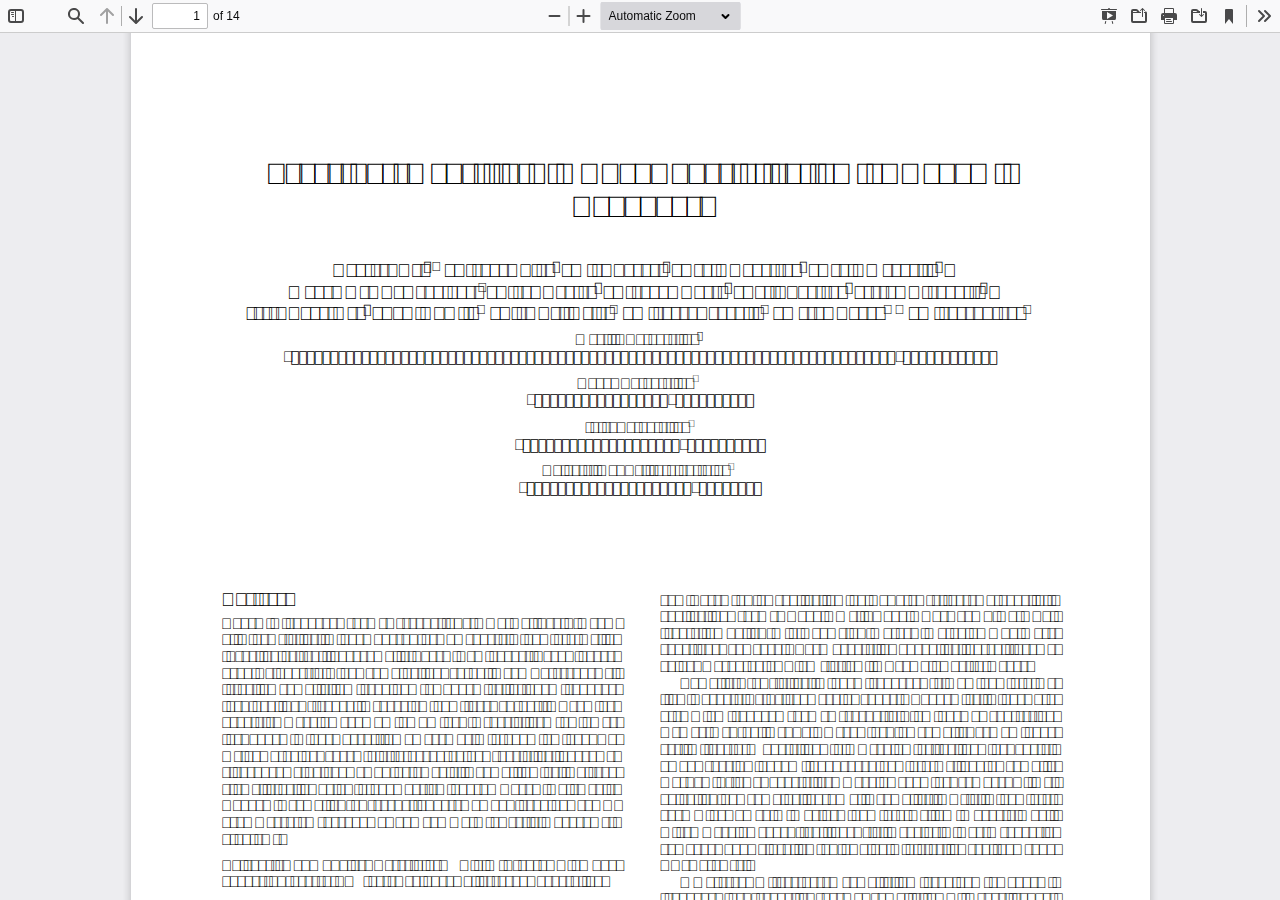
<file: assets/web/viewer.html>
<!DOCTYPE html>
<!--
Copyright 2012 Mozilla Foundation

Licensed under the Apache License, Version 2.0 (the "License");
you may not use this file except in compliance with the License.
You may obtain a copy of the License at

    http://www.apache.org/licenses/LICENSE-2.0

Unless required by applicable law or agreed to in writing, software
distributed under the License is distributed on an "AS IS" BASIS,
WITHOUT WARRANTIES OR CONDITIONS OF ANY KIND, either express or implied.
See the License for the specific language governing permissions and
limitations under the License.

Adobe CMap resources are covered by their own copyright but the same license:

    Copyright 1990-2015 Adobe Systems Incorporated.

See https://github.com/adobe-type-tools/cmap-resources
-->
<html dir="ltr" mozdisallowselectionprint>
  <head>
    <meta charset="utf-8">
    <meta name="viewport" content="width=device-width, initial-scale=1, maximum-scale=1">
    <meta name="google" content="notranslate">
    <meta http-equiv="X-UA-Compatible" content="IE=edge">
    <title>PDF.js viewer</title>


    <link rel="stylesheet" href="viewer.css">


<!-- This snippet is used in production (included from viewer.html) -->
<link rel="resource" type="application/l10n" href="locale/locale.properties">
<script src="../build/pdf.js"></script>


  <script src="viewer.js"></script>

  </head>

  <body tabindex="1">
    <div id="outerContainer">

      <div id="sidebarContainer">
        <div id="toolbarSidebar">
          <div id="toolbarSidebarLeft">
            <div class="splitToolbarButton toggled">
              <button id="viewThumbnail" class="toolbarButton toggled" title="Show Thumbnails" tabindex="2" data-l10n-id="thumbs">
                 <span data-l10n-id="thumbs_label">Thumbnails</span>
              </button>
              <button id="viewOutline" class="toolbarButton" title="Show Document Outline (double-click to expand/collapse all items)" tabindex="3" data-l10n-id="document_outline">
                 <span data-l10n-id="document_outline_label">Document Outline</span>
              </button>
              <button id="viewAttachments" class="toolbarButton" title="Show Attachments" tabindex="4" data-l10n-id="attachments">
                 <span data-l10n-id="attachments_label">Attachments</span>
              </button>
              <button id="viewLayers" class="toolbarButton" title="Show Layers (double-click to reset all layers to the default state)" tabindex="5" data-l10n-id="layers">
                 <span data-l10n-id="layers_label">Layers</span>
              </button>
            </div>
          </div>

          <div id="toolbarSidebarRight">
            <div id="outlineOptionsContainer" class="hidden">
              <div class="verticalToolbarSeparator"></div>

              <button id="currentOutlineItem" class="toolbarButton" disabled="disabled" title="Find Current Outline Item" tabindex="6" data-l10n-id="current_outline_item">
                <span data-l10n-id="current_outline_item_label">Current Outline Item</span>
              </button>
            </div>
          </div>
        </div>
        <div id="sidebarContent">
          <div id="thumbnailView">
          </div>
          <div id="outlineView" class="hidden">
          </div>
          <div id="attachmentsView" class="hidden">
          </div>
          <div id="layersView" class="hidden">
          </div>
        </div>
        <div id="sidebarResizer"></div>
      </div>  <!-- sidebarContainer -->

      <div id="mainContainer">
        <div class="findbar hidden doorHanger" id="findbar">
          <div id="findbarInputContainer">
            <input id="findInput" class="toolbarField" title="Find" placeholder="Find in document…" tabindex="91" data-l10n-id="find_input">
            <div class="splitToolbarButton">
              <button id="findPrevious" class="toolbarButton findPrevious" title="Find the previous occurrence of the phrase" tabindex="92" data-l10n-id="find_previous">
                <span data-l10n-id="find_previous_label">Previous</span>
              </button>
              <div class="splitToolbarButtonSeparator"></div>
              <button id="findNext" class="toolbarButton findNext" title="Find the next occurrence of the phrase" tabindex="93" data-l10n-id="find_next">
                <span data-l10n-id="find_next_label">Next</span>
              </button>
            </div>
          </div>

          <div id="findbarOptionsOneContainer">
            <input type="checkbox" id="findHighlightAll" class="toolbarField" tabindex="94">
            <label for="findHighlightAll" class="toolbarLabel" data-l10n-id="find_highlight">Highlight all</label>
            <input type="checkbox" id="findMatchCase" class="toolbarField" tabindex="95">
            <label for="findMatchCase" class="toolbarLabel" data-l10n-id="find_match_case_label">Match case</label>
          </div>
          <div id="findbarOptionsTwoContainer">
            <input type="checkbox" id="findEntireWord" class="toolbarField" tabindex="96">
            <label for="findEntireWord" class="toolbarLabel" data-l10n-id="find_entire_word_label">Whole words</label>
            <span id="findResultsCount" class="toolbarLabel hidden"></span>
          </div>

          <div id="findbarMessageContainer">
            <span id="findMsg" class="toolbarLabel"></span>
          </div>
        </div>  <!-- findbar -->

        <div id="secondaryToolbar" class="secondaryToolbar hidden doorHangerRight">
          <div id="secondaryToolbarButtonContainer">
            <button id="secondaryPresentationMode" class="secondaryToolbarButton presentationMode visibleLargeView" title="Switch to Presentation Mode" tabindex="51" data-l10n-id="presentation_mode">
              <span data-l10n-id="presentation_mode_label">Presentation Mode</span>
            </button>

            <button id="secondaryOpenFile" class="secondaryToolbarButton openFile visibleLargeView" title="Open File" tabindex="52" data-l10n-id="open_file">
              <span data-l10n-id="open_file_label">Open</span>
            </button>

            <button id="secondaryPrint" class="secondaryToolbarButton print visibleMediumView" title="Print" tabindex="53" data-l10n-id="print">
              <span data-l10n-id="print_label">Print</span>
            </button>

            <button id="secondaryDownload" class="secondaryToolbarButton download visibleMediumView" title="Download" tabindex="54" data-l10n-id="download">
              <span data-l10n-id="download_label">Download</span>
            </button>

            <a href="#" id="secondaryViewBookmark" class="secondaryToolbarButton bookmark visibleSmallView" title="Current view (copy or open in new window)" tabindex="55" data-l10n-id="bookmark">
              <span data-l10n-id="bookmark_label">Current View</span>
            </a>

            <div class="horizontalToolbarSeparator visibleLargeView"></div>

            <button id="firstPage" class="secondaryToolbarButton firstPage" title="Go to First Page" tabindex="56" data-l10n-id="first_page">
              <span data-l10n-id="first_page_label">Go to First Page</span>
            </button>
            <button id="lastPage" class="secondaryToolbarButton lastPage" title="Go to Last Page" tabindex="57" data-l10n-id="last_page">
              <span data-l10n-id="last_page_label">Go to Last Page</span>
            </button>

            <div class="horizontalToolbarSeparator"></div>

            <button id="pageRotateCw" class="secondaryToolbarButton rotateCw" title="Rotate Clockwise" tabindex="58" data-l10n-id="page_rotate_cw">
              <span data-l10n-id="page_rotate_cw_label">Rotate Clockwise</span>
            </button>
            <button id="pageRotateCcw" class="secondaryToolbarButton rotateCcw" title="Rotate Counterclockwise" tabindex="59" data-l10n-id="page_rotate_ccw">
              <span data-l10n-id="page_rotate_ccw_label">Rotate Counterclockwise</span>
            </button>

            <div class="horizontalToolbarSeparator"></div>

            <button id="cursorSelectTool" class="secondaryToolbarButton selectTool toggled" title="Enable Text Selection Tool" tabindex="60" data-l10n-id="cursor_text_select_tool">
              <span data-l10n-id="cursor_text_select_tool_label">Text Selection Tool</span>
            </button>
            <button id="cursorHandTool" class="secondaryToolbarButton handTool" title="Enable Hand Tool" tabindex="61" data-l10n-id="cursor_hand_tool">
              <span data-l10n-id="cursor_hand_tool_label">Hand Tool</span>
            </button>

            <div class="horizontalToolbarSeparator"></div>

            <button id="scrollVertical" class="secondaryToolbarButton scrollModeButtons scrollVertical toggled" title="Use Vertical Scrolling" tabindex="62" data-l10n-id="scroll_vertical">
              <span data-l10n-id="scroll_vertical_label">Vertical Scrolling</span>
            </button>
            <button id="scrollHorizontal" class="secondaryToolbarButton scrollModeButtons scrollHorizontal" title="Use Horizontal Scrolling" tabindex="63" data-l10n-id="scroll_horizontal">
              <span data-l10n-id="scroll_horizontal_label">Horizontal Scrolling</span>
            </button>
            <button id="scrollWrapped" class="secondaryToolbarButton scrollModeButtons scrollWrapped" title="Use Wrapped Scrolling" tabindex="64" data-l10n-id="scroll_wrapped">
              <span data-l10n-id="scroll_wrapped_label">Wrapped Scrolling</span>
            </button>

            <div class="horizontalToolbarSeparator scrollModeButtons"></div>

            <button id="spreadNone" class="secondaryToolbarButton spreadModeButtons spreadNone toggled" title="Do not join page spreads" tabindex="65" data-l10n-id="spread_none">
              <span data-l10n-id="spread_none_label">No Spreads</span>
            </button>
            <button id="spreadOdd" class="secondaryToolbarButton spreadModeButtons spreadOdd" title="Join page spreads starting with odd-numbered pages" tabindex="66" data-l10n-id="spread_odd">
              <span data-l10n-id="spread_odd_label">Odd Spreads</span>
            </button>
            <button id="spreadEven" class="secondaryToolbarButton spreadModeButtons spreadEven" title="Join page spreads starting with even-numbered pages" tabindex="67" data-l10n-id="spread_even">
              <span data-l10n-id="spread_even_label">Even Spreads</span>
            </button>

            <div class="horizontalToolbarSeparator spreadModeButtons"></div>

            <button id="documentProperties" class="secondaryToolbarButton documentProperties" title="Document Properties…" tabindex="68" data-l10n-id="document_properties">
              <span data-l10n-id="document_properties_label">Document Properties…</span>
            </button>
          </div>
        </div>  <!-- secondaryToolbar -->

        <div class="toolbar">
          <div id="toolbarContainer">
            <div id="toolbarViewer">
              <div id="toolbarViewerLeft">
                <button id="sidebarToggle" class="toolbarButton" title="Toggle Sidebar" tabindex="11" data-l10n-id="toggle_sidebar" aria-expanded="false" aria-controls="sidebarContainer">
                  <span data-l10n-id="toggle_sidebar_label">Toggle Sidebar</span>
                </button>
                <div class="toolbarButtonSpacer"></div>
                <button id="viewFind" class="toolbarButton" title="Find in Document" tabindex="12" data-l10n-id="findbar" aria-expanded="false" aria-controls="findbar">
                  <span data-l10n-id="findbar_label">Find</span>
                </button>
                <div class="splitToolbarButton hiddenSmallView">
                  <button class="toolbarButton pageUp" title="Previous Page" id="previous" tabindex="13" data-l10n-id="previous">
                    <span data-l10n-id="previous_label">Previous</span>
                  </button>
                  <div class="splitToolbarButtonSeparator"></div>
                  <button class="toolbarButton pageDown" title="Next Page" id="next" tabindex="14" data-l10n-id="next">
                    <span data-l10n-id="next_label">Next</span>
                  </button>
                </div>
                <input type="number" id="pageNumber" class="toolbarField pageNumber" title="Page" value="1" size="4" min="1" tabindex="15" data-l10n-id="page" autocomplete="off">
                <span id="numPages" class="toolbarLabel"></span>
              </div>
              <div id="toolbarViewerRight">
                <button id="presentationMode" class="toolbarButton presentationMode hiddenLargeView" title="Switch to Presentation Mode" tabindex="31" data-l10n-id="presentation_mode">
                  <span data-l10n-id="presentation_mode_label">Presentation Mode</span>
                </button>

                <button id="openFile" class="toolbarButton openFile hiddenLargeView" title="Open File" tabindex="32" data-l10n-id="open_file">
                  <span data-l10n-id="open_file_label">Open</span>
                </button>

                <button id="print" class="toolbarButton print hiddenMediumView" title="Print" tabindex="33" data-l10n-id="print">
                  <span data-l10n-id="print_label">Print</span>
                </button>

                <button id="download" class="toolbarButton download hiddenMediumView" title="Download" tabindex="34" data-l10n-id="download">
                  <span data-l10n-id="download_label">Download</span>
                </button>
                <a href="#" id="viewBookmark" class="toolbarButton bookmark hiddenSmallView" title="Current view (copy or open in new window)" tabindex="35" data-l10n-id="bookmark">
                  <span data-l10n-id="bookmark_label">Current View</span>
                </a>

                <div class="verticalToolbarSeparator hiddenSmallView"></div>

                <button id="secondaryToolbarToggle" class="toolbarButton" title="Tools" tabindex="36" data-l10n-id="tools" aria-expanded="false" aria-controls="secondaryToolbar">
                  <span data-l10n-id="tools_label">Tools</span>
                </button>
              </div>
              <div id="toolbarViewerMiddle">
                <div class="splitToolbarButton">
                  <button id="zoomOut" class="toolbarButton zoomOut" title="Zoom Out" tabindex="21" data-l10n-id="zoom_out">
                    <span data-l10n-id="zoom_out_label">Zoom Out</span>
                  </button>
                  <div class="splitToolbarButtonSeparator"></div>
                  <button id="zoomIn" class="toolbarButton zoomIn" title="Zoom In" tabindex="22" data-l10n-id="zoom_in">
                    <span data-l10n-id="zoom_in_label">Zoom In</span>
                   </button>
                </div>
                <span id="scaleSelectContainer" class="dropdownToolbarButton">
                  <select id="scaleSelect" title="Zoom" tabindex="23" data-l10n-id="zoom">
                    <option id="pageAutoOption" title="" value="auto" selected="selected" data-l10n-id="page_scale_auto">Automatic Zoom</option>
                    <option id="pageActualOption" title="" value="page-actual" data-l10n-id="page_scale_actual">Actual Size</option>
                    <option id="pageFitOption" title="" value="page-fit" data-l10n-id="page_scale_fit">Page Fit</option>
                    <option id="pageWidthOption" title="" value="page-width" data-l10n-id="page_scale_width">Page Width</option>
                    <option id="customScaleOption" title="" value="custom" disabled="disabled" hidden="true"></option>
                    <option title="" value="0.5" data-l10n-id="page_scale_percent" data-l10n-args='{ "scale": 50 }'>50%</option>
                    <option title="" value="0.75" data-l10n-id="page_scale_percent" data-l10n-args='{ "scale": 75 }'>75%</option>
                    <option title="" value="1" data-l10n-id="page_scale_percent" data-l10n-args='{ "scale": 100 }'>100%</option>
                    <option title="" value="1.25" data-l10n-id="page_scale_percent" data-l10n-args='{ "scale": 125 }'>125%</option>
                    <option title="" value="1.5" data-l10n-id="page_scale_percent" data-l10n-args='{ "scale": 150 }'>150%</option>
                    <option title="" value="2" data-l10n-id="page_scale_percent" data-l10n-args='{ "scale": 200 }'>200%</option>
                    <option title="" value="3" data-l10n-id="page_scale_percent" data-l10n-args='{ "scale": 300 }'>300%</option>
                    <option title="" value="4" data-l10n-id="page_scale_percent" data-l10n-args='{ "scale": 400 }'>400%</option>
                  </select>
                </span>
              </div>
            </div>
            <div id="loadingBar">
              <div class="progress">
                <div class="glimmer">
                </div>
              </div>
            </div>
          </div>
        </div>

        <div id="viewerContainer" tabindex="0">
          <div id="viewer" class="pdfViewer"></div>
        </div>

        <div id="errorWrapper" hidden='true'>
          <div id="errorMessageLeft">
            <span id="errorMessage"></span>
            <button id="errorShowMore" data-l10n-id="error_more_info">
              More Information
            </button>
            <button id="errorShowLess" data-l10n-id="error_less_info" hidden='true'>
              Less Information
            </button>
          </div>
          <div id="errorMessageRight">
            <button id="errorClose" data-l10n-id="error_close">
              Close
            </button>
          </div>
          <div class="clearBoth"></div>
          <textarea id="errorMoreInfo" hidden='true' readonly="readonly"></textarea>
        </div>
      </div> <!-- mainContainer -->

      <div id="overlayContainer" class="hidden">
        <div id="passwordOverlay" class="container hidden">
          <div class="dialog">
            <div class="row">
              <p id="passwordText" data-l10n-id="password_label">Enter the password to open this PDF file:</p>
            </div>
            <div class="row">
              <input type="password" id="password" class="toolbarField">
            </div>
            <div class="buttonRow">
              <button id="passwordCancel" class="overlayButton"><span data-l10n-id="password_cancel">Cancel</span></button>
              <button id="passwordSubmit" class="overlayButton"><span data-l10n-id="password_ok">OK</span></button>
            </div>
          </div>
        </div>
        <div id="documentPropertiesOverlay" class="container hidden">
          <div class="dialog">
            <div class="row">
              <span data-l10n-id="document_properties_file_name">File name:</span> <p id="fileNameField">-</p>
            </div>
            <div class="row">
              <span data-l10n-id="document_properties_file_size">File size:</span> <p id="fileSizeField">-</p>
            </div>
            <div class="separator"></div>
            <div class="row">
              <span data-l10n-id="document_properties_title">Title:</span> <p id="titleField">-</p>
            </div>
            <div class="row">
              <span data-l10n-id="document_properties_author">Author:</span> <p id="authorField">-</p>
            </div>
            <div class="row">
              <span data-l10n-id="document_properties_subject">Subject:</span> <p id="subjectField">-</p>
            </div>
            <div class="row">
              <span data-l10n-id="document_properties_keywords">Keywords:</span> <p id="keywordsField">-</p>
            </div>
            <div class="row">
              <span data-l10n-id="document_properties_creation_date">Creation Date:</span> <p id="creationDateField">-</p>
            </div>
            <div class="row">
              <span data-l10n-id="document_properties_modification_date">Modification Date:</span> <p id="modificationDateField">-</p>
            </div>
            <div class="row">
              <span data-l10n-id="document_properties_creator">Creator:</span> <p id="creatorField">-</p>
            </div>
            <div class="separator"></div>
            <div class="row">
              <span data-l10n-id="document_properties_producer">PDF Producer:</span> <p id="producerField">-</p>
            </div>
            <div class="row">
              <span data-l10n-id="document_properties_version">PDF Version:</span> <p id="versionField">-</p>
            </div>
            <div class="row">
              <span data-l10n-id="document_properties_page_count">Page Count:</span> <p id="pageCountField">-</p>
            </div>
            <div class="row">
              <span data-l10n-id="document_properties_page_size">Page Size:</span> <p id="pageSizeField">-</p>
            </div>
            <div class="separator"></div>
            <div class="row">
              <span data-l10n-id="document_properties_linearized">Fast Web View:</span> <p id="linearizedField">-</p>
            </div>
            <div class="buttonRow">
              <button id="documentPropertiesClose" class="overlayButton"><span data-l10n-id="document_properties_close">Close</span></button>
            </div>
          </div>
        </div>
        <div id="printServiceOverlay" class="container hidden">
          <div class="dialog">
            <div class="row">
              <span data-l10n-id="print_progress_message">Preparing document for printing…</span>
            </div>
            <div class="row">
              <progress value="0" max="100"></progress>
              <span data-l10n-id="print_progress_percent" data-l10n-args='{ "progress": 0 }' class="relative-progress">0%</span>
            </div>
            <div class="buttonRow">
              <button id="printCancel" class="overlayButton"><span data-l10n-id="print_progress_close">Cancel</span></button>
            </div>
          </div>
        </div>
      </div>  <!-- overlayContainer -->

    </div> <!-- outerContainer -->
    <div id="printContainer"></div>
  </body>
</html>
</file>
<file: assets/web/viewer.css>
/* Copyright 2014 Mozilla Foundation
 *
 * Licensed under the Apache License, Version 2.0 (the "License");
 * you may not use this file except in compliance with the License.
 * You may obtain a copy of the License at
 *
 *     http://www.apache.org/licenses/LICENSE-2.0
 *
 * Unless required by applicable law or agreed to in writing, software
 * distributed under the License is distributed on an "AS IS" BASIS,
 * WITHOUT WARRANTIES OR CONDITIONS OF ANY KIND, either express or implied.
 * See the License for the specific language governing permissions and
 * limitations under the License.
 */

.textLayer {
  position: absolute;
  left: 0;
  top: 0;
  right: 0;
  bottom: 0;
  overflow: hidden;
  opacity: 0.2;
  line-height: 1;
}

.textLayer span,
.textLayer br {
  color: transparent;
  position: absolute;
  white-space: pre;
  cursor: text;
  transform-origin: 0% 0%;
}

.textLayer .highlight {
  position: relative;
  margin: -1px;
  padding: 1px;
  background-color: rgba(180, 0, 170, 1);
  border-radius: 4px;
}

.textLayer .highlight.begin {
  border-radius: 4px 0 0 4px;
}

.textLayer .highlight.end {
  border-radius: 0 4px 4px 0;
}

.textLayer .highlight.middle {
  border-radius: 0;
}

.textLayer .highlight.selected {
  background-color: rgba(0, 100, 0, 1);
}

.textLayer ::-moz-selection {
  background: rgba(0, 0, 255, 1);
}

.textLayer ::selection {
  background: rgba(0, 0, 255, 1);
}

.textLayer .endOfContent {
  display: block;
  position: absolute;
  left: 0;
  top: 100%;
  right: 0;
  bottom: 0;
  z-index: -1;
  cursor: default;
  -webkit-user-select: none;
     -moz-user-select: none;
          user-select: none;
}

.textLayer .endOfContent.active {
  top: 0;
}


.annotationLayer section {
  position: absolute;
  text-align: initial;
}

.annotationLayer .linkAnnotation > a,
.annotationLayer .buttonWidgetAnnotation.pushButton > a {
  position: absolute;
  font-size: 1em;
  top: 0;
  left: 0;
  width: 100%;
  height: 100%;
}

.annotationLayer .linkAnnotation > a:hover,
.annotationLayer .buttonWidgetAnnotation.pushButton > a:hover {
  opacity: 0.2;
  background: rgba(255, 255, 0, 1);
  box-shadow: 0 2px 10px rgba(255, 255, 0, 1);
}

.annotationLayer .textAnnotation img {
  position: absolute;
  cursor: pointer;
}

.annotationLayer .textWidgetAnnotation input,
.annotationLayer .textWidgetAnnotation textarea,
.annotationLayer .choiceWidgetAnnotation select,
.annotationLayer .buttonWidgetAnnotation.checkBox input,
.annotationLayer .buttonWidgetAnnotation.radioButton input {
  background-color: rgba(0, 54, 255, 0.13);
  border: 1px solid transparent;
  box-sizing: border-box;
  font-size: 9px;
  height: 100%;
  margin: 0;
  padding: 0 3px;
  vertical-align: top;
  width: 100%;
}

.annotationLayer .choiceWidgetAnnotation select option {
  padding: 0;
}

.annotationLayer .buttonWidgetAnnotation.radioButton input {
  border-radius: 50%;
}

.annotationLayer .textWidgetAnnotation textarea {
  font: message-box;
  font-size: 9px;
  resize: none;
}

.annotationLayer .textWidgetAnnotation input[disabled],
.annotationLayer .textWidgetAnnotation textarea[disabled],
.annotationLayer .choiceWidgetAnnotation select[disabled],
.annotationLayer .buttonWidgetAnnotation.checkBox input[disabled],
.annotationLayer .buttonWidgetAnnotation.radioButton input[disabled] {
  background: none;
  border: 1px solid transparent;
  cursor: not-allowed;
}

.annotationLayer .textWidgetAnnotation input:hover,
.annotationLayer .textWidgetAnnotation textarea:hover,
.annotationLayer .choiceWidgetAnnotation select:hover,
.annotationLayer .buttonWidgetAnnotation.checkBox input:hover,
.annotationLayer .buttonWidgetAnnotation.radioButton input:hover {
  border: 1px solid rgba(0, 0, 0, 1);
}

.annotationLayer .textWidgetAnnotation input:focus,
.annotationLayer .textWidgetAnnotation textarea:focus,
.annotationLayer .choiceWidgetAnnotation select:focus {
  background: none;
  border: 1px solid transparent;
}

.annotationLayer .buttonWidgetAnnotation.checkBox input:checked:before,
.annotationLayer .buttonWidgetAnnotation.checkBox input:checked:after,
.annotationLayer .buttonWidgetAnnotation.radioButton input:checked:before {
  background-color: rgba(0, 0, 0, 1);
  content: "";
  display: block;
  position: absolute;
}

.annotationLayer .buttonWidgetAnnotation.checkBox input:checked:before,
.annotationLayer .buttonWidgetAnnotation.checkBox input:checked:after {
  height: 80%;
  left: 45%;
  width: 1px;
}

.annotationLayer .buttonWidgetAnnotation.checkBox input:checked:before {
  transform: rotate(45deg);
}

.annotationLayer .buttonWidgetAnnotation.checkBox input:checked:after {
  transform: rotate(-45deg);
}

.annotationLayer .buttonWidgetAnnotation.radioButton input:checked:before {
  border-radius: 50%;
  height: 50%;
  left: 30%;
  top: 20%;
  width: 50%;
}

.annotationLayer .textWidgetAnnotation input.comb {
  font-family: monospace;
  padding-left: 2px;
  padding-right: 0;
}

.annotationLayer .textWidgetAnnotation input.comb:focus {
  /*
   * Letter spacing is placed on the right side of each character. Hence, the
   * letter spacing of the last character may be placed outside the visible
   * area, causing horizontal scrolling. We avoid this by extending the width
   * when the element has focus and revert this when it loses focus.
   */
  width: 115%;
}

.annotationLayer .buttonWidgetAnnotation.checkBox input,
.annotationLayer .buttonWidgetAnnotation.radioButton input {
  -webkit-appearance: none;
     -moz-appearance: none;
          appearance: none;
  padding: 0;
}

.annotationLayer .popupWrapper {
  position: absolute;
  width: 20em;
}

.annotationLayer .popup {
  position: absolute;
  z-index: 200;
  max-width: 20em;
  background-color: rgba(255, 255, 153, 1);
  box-shadow: 0 2px 5px rgba(136, 136, 136, 1);
  border-radius: 2px;
  padding: 6px;
  margin-left: 5px;
  cursor: pointer;
  font: message-box;
  font-size: 9px;
  white-space: normal;
  word-wrap: break-word;
}

.annotationLayer .popup > * {
  font-size: 9px;
}

.annotationLayer .popup h1 {
  display: inline-block;
}

.annotationLayer .popup span {
  display: inline-block;
  margin-left: 5px;
}

.annotationLayer .popup p {
  border-top: 1px solid rgba(51, 51, 51, 1);
  margin-top: 2px;
  padding-top: 2px;
}

.annotationLayer .highlightAnnotation,
.annotationLayer .underlineAnnotation,
.annotationLayer .squigglyAnnotation,
.annotationLayer .strikeoutAnnotation,
.annotationLayer .freeTextAnnotation,
.annotationLayer .lineAnnotation svg line,
.annotationLayer .squareAnnotation svg rect,
.annotationLayer .circleAnnotation svg ellipse,
.annotationLayer .polylineAnnotation svg polyline,
.annotationLayer .polygonAnnotation svg polygon,
.annotationLayer .caretAnnotation,
.annotationLayer .inkAnnotation svg polyline,
.annotationLayer .stampAnnotation,
.annotationLayer .fileAttachmentAnnotation {
  cursor: pointer;
}


.xfaLayer {
  position: absolute;
  top: 0;
  left: 0;
  z-index: 200;
  transform-origin: 0 0;
}

.xfaLayer * {
  color: inherit;
  font: inherit;
  font-style: inherit;
  font-weight: inherit;
  font-kerning: inherit;
  letter-spacing: inherit;
  text-align: inherit;
  text-decoration: inherit;
  vertical-align: inherit;
  box-sizing: border-box;
  background: transparent;
}

.xfaLayer a {
  color: blue;
}

.xfaRich li {
  margin-left: 3em;
}

.xfaFont {
  color: black;
  font-weight: normal;
  font-kerning: none;
  font-size: 10px;
  font-style: normal;
  letter-spacing: 0;
  text-decoration: none;
  vertical-align: 0;
}

.xfaDraw {
  z-index: 100;
}

.xfaExclgroup {
  z-index: 200;
}

.xfaField {
  z-index: 300;
}

.xfaRich {
  z-index: 300;
  line-height: 1.2;
}

.xfaSubform {
  z-index: 200;
}

.xfaLabel {
  display: flex;
  flex-direction: row;
  align-items: center;
  width: 100%;
  height: 100%;
}

.xfaCaption {
  flex: 1 1 auto;
}

.xfaBorderDiv {
  background: transparent;
  position: absolute;
  pointer-events: none;
}

.xfaWrapper {
  position: relative;
  display: flex;
  align-items: center;
  justify-content: center;
  width: auto;
  height: auto;
}

.xfaContentArea {
  overflow: hidden;
}

.xfaTextfield,
.xfaSelect {
  background-color: rgba(0, 54, 255, 0.13);
}

.xfaTextfield:focus,
.xfaSelect:focus {
  background-color: transparent;
}

.xfaTextfield,
.xfaSelect {
  width: 100%;
  height: 100%;
  flex: 100 1 0;
  border: none;
  resize: none;
}

.xfaLabel > input[type="radio"] {
  /* Use this trick to make the checkbox invisible but
       but still focusable. */
  position: absolute;
  left: -99999px;
}

.xfaLabel > input[type="radio"]:focus + .xfaCheckboxMark {
  box-shadow: 0 0 5px rgba(0, 0, 0, 0.7);
}

.xfaCheckboxMark {
  cursor: pointer;
  flex: 0 0 auto;
  border-style: solid;
  border-width: 2px;
  border-color: #8f8f9d;
  font-size: 10px;
  line-height: 10px;
  width: 10px;
  height: 10px;
  text-align: center;
  vertical-align: middle;
  display: flex;
  flex-direction: row;
  align-items: center;
}

.xfaCheckbox:checked + .xfaCheckboxMark::after {
  content: attr(mark);
}

.xfaButton {
  cursor: pointer;
  width: 100%;
  height: 100%;
  border: none;
  text-align: center;
}

.xfaButton:hover {
  background: Highlight;
}

.xfaRich {
  white-space: pre-wrap;
}

.xfaImage {
  width: 100%;
  height: 100%;
}

.xfaRich {
  width: 100%;
  height: auto;
}

.xfaPosition {
  display: block;
}

.xfaLrTb,
.xfaRlTb,
.xfaTb {
  display: flex;
  flex-direction: column;
  align-items: stretch;
}

.xfaLr,
.xfaRl,
.xfaTb > div {
  flex: 1 1 auto;
}

.xfaTb > div {
  justify-content: left;
}

.xfaLr > div {
  display: inline;
  float: left;
}

.xfaRl > div {
  display: inline;
  float: right;
}

.xfaPosition {
  position: relative;
}

.xfaArea {
  position: relative;
}

.xfaValignMiddle {
  display: flex;
  align-items: center;
}

.xfaLrTb > div {
  display: inline;
  float: left;
}

.xfaRlTb > div {
  display: inline;
  float: right;
}

.xfaTable {
  display: flex;
  flex-direction: column;
}

.xfaTable .xfaRow {
  display: flex;
  flex-direction: row;
  flex: 1 1 auto;
}

.xfaTable .xfaRow > div {
  flex: 1 1 auto;
}

.xfaTable .xfaRlRow {
  display: flex;
  flex-direction: row-reverse;
  flex: 1;
}

.xfaTable .xfaRlRow > div {
  flex: 1;
}

:root {
  --pdfViewer-padding-bottom: none;
  --page-margin: 1px auto -8px;
  --page-border: 9px solid transparent;
  --spreadHorizontalWrapped-margin-LR: -3.5px;
}

@media screen and (forced-colors: active) {
  :root {
    --pdfViewer-padding-bottom: 9px;
    --page-margin: 9px auto 0;
    --page-border: none;
    --spreadHorizontalWrapped-margin-LR: 4.5px;
  }
}

.pdfViewer {
  padding-bottom: var(--pdfViewer-padding-bottom);
}

.pdfViewer .canvasWrapper {
  overflow: hidden;
}

.pdfViewer .page {
  direction: ltr;
  width: 816px;
  height: 1056px;
  margin: var(--page-margin);
  position: relative;
  overflow: visible;
  border: var(--page-border);
  background-clip: content-box;
  -o-border-image: url(images/shadow.png) 9 9 repeat;
     border-image: url(images/shadow.png) 9 9 repeat;
  background-color: rgba(255, 255, 255, 1);
}

.pdfViewer.removePageBorders .page {
  margin: 0 auto 10px;
  border: none;
}

.pdfViewer.singlePageView {
  display: inline-block;
}

.pdfViewer.singlePageView .page {
  margin: 0;
  border: none;
}

.pdfViewer.scrollHorizontal,
.pdfViewer.scrollWrapped,
.spread {
  margin-left: 3.5px;
  margin-right: 3.5px;
  text-align: center;
}

.pdfViewer.scrollHorizontal,
.spread {
  white-space: nowrap;
}

.pdfViewer.removePageBorders,
.pdfViewer.scrollHorizontal .spread,
.pdfViewer.scrollWrapped .spread {
  margin-left: 0;
  margin-right: 0;
}

.spread .page,
.pdfViewer.scrollHorizontal .page,
.pdfViewer.scrollWrapped .page,
.pdfViewer.scrollHorizontal .spread,
.pdfViewer.scrollWrapped .spread {
  display: inline-block;
  vertical-align: middle;
}

.spread .page,
.pdfViewer.scrollHorizontal .page,
.pdfViewer.scrollWrapped .page {
  margin-left: var(--spreadHorizontalWrapped-margin-LR);
  margin-right: var(--spreadHorizontalWrapped-margin-LR);
}

.pdfViewer.removePageBorders .spread .page,
.pdfViewer.removePageBorders.scrollHorizontal .page,
.pdfViewer.removePageBorders.scrollWrapped .page {
  margin-left: 5px;
  margin-right: 5px;
}

.pdfViewer .page canvas {
  margin: 0;
  display: block;
}

.pdfViewer .page canvas[hidden] {
  display: none;
}

.pdfViewer .page .loadingIcon {
  position: absolute;
  display: block;
  left: 0;
  top: 0;
  right: 0;
  bottom: 0;
  background: url("images/loading-icon.gif") center no-repeat;
}

.pdfPresentationMode .pdfViewer {
  margin-left: 0;
  margin-right: 0;
}

.pdfPresentationMode .pdfViewer .page,
.pdfPresentationMode .pdfViewer .spread {
  display: block;
}

.pdfPresentationMode .pdfViewer .page,
.pdfPresentationMode .pdfViewer.removePageBorders .page {
  margin-left: auto;
  margin-right: auto;
}

.pdfPresentationMode:-webkit-full-screen .pdfViewer .page {
  margin-bottom: 100%;
  border: 0;
}

.pdfPresentationMode:fullscreen .pdfViewer .page {
  margin-bottom: 100%;
  border: 0;
}

:root {
  --sidebar-width: 200px;
  --sidebar-transition-duration: 200ms;
  --sidebar-transition-timing-function: ease;
  --loadingBar-end-offset: 0;

  --toolbar-icon-opacity: 0.7;
  --doorhanger-icon-opacity: 0.9;

  --main-color: rgba(12, 12, 13, 1);
  --body-bg-color: rgba(237, 237, 240, 1);
  --errorWrapper-bg-color: rgba(255, 110, 110, 1);
  --progressBar-color: rgba(10, 132, 255, 1);
  --progressBar-indeterminate-bg-color: rgba(221, 221, 222, 1);
  --progressBar-indeterminate-blend-color: rgba(116, 177, 239, 1);
  --scrollbar-color: auto;
  --scrollbar-bg-color: auto;
  --toolbar-icon-bg-color: rgba(0, 0, 0, 1);
  --toolbar-icon-hover-bg-color: rgba(0, 0, 0, 1);

  --sidebar-narrow-bg-color: rgba(237, 237, 240, 0.9);
  --sidebar-toolbar-bg-color: rgba(245, 246, 247, 1);
  --toolbar-bg-color: rgba(249, 249, 250, 1);
  --toolbar-border-color: rgba(204, 204, 204, 1);
  --button-hover-color: rgba(221, 222, 223, 1);
  --toggled-btn-color: rgba(0, 0, 0, 1);
  --toggled-btn-bg-color: rgba(0, 0, 0, 0.3);
  --toggled-hover-active-btn-color: rgba(0, 0, 0, 0.4);
  --dropdown-btn-bg-color: rgba(215, 215, 219, 1);
  --separator-color: rgba(0, 0, 0, 0.3);
  --field-color: rgba(6, 6, 6, 1);
  --field-bg-color: rgba(255, 255, 255, 1);
  --field-border-color: rgba(187, 187, 188, 1);
  --findbar-nextprevious-btn-bg-color: rgba(227, 228, 230, 1);
  --treeitem-color: rgba(0, 0, 0, 0.8);
  --treeitem-hover-color: rgba(0, 0, 0, 0.9);
  --treeitem-selected-color: rgba(0, 0, 0, 0.9);
  --treeitem-selected-bg-color: rgba(0, 0, 0, 0.25);
  --sidebaritem-bg-color: rgba(0, 0, 0, 0.15);
  --doorhanger-bg-color: rgba(255, 255, 255, 1);
  --doorhanger-border-color: rgba(12, 12, 13, 0.2);
  --doorhanger-hover-color: rgba(12, 12, 13, 1);
  --doorhanger-hover-bg-color: rgba(237, 237, 237, 1);
  --doorhanger-separator-color: rgba(222, 222, 222, 1);
  --overlay-button-border: 0 none;
  --overlay-button-bg-color: rgba(12, 12, 13, 0.1);
  --overlay-button-hover-bg-color: rgba(12, 12, 13, 0.3);

  --loading-icon: url(images/loading.svg);
  --treeitem-expanded-icon: url(images/treeitem-expanded.svg);
  --treeitem-collapsed-icon: url(images/treeitem-collapsed.svg);
  --toolbarButton-menuArrow-icon: url(images/toolbarButton-menuArrow.svg);
  --toolbarButton-sidebarToggle-icon: url(images/toolbarButton-sidebarToggle.svg);
  --toolbarButton-secondaryToolbarToggle-icon: url(images/toolbarButton-secondaryToolbarToggle.svg);
  --toolbarButton-pageUp-icon: url(images/toolbarButton-pageUp.svg);
  --toolbarButton-pageDown-icon: url(images/toolbarButton-pageDown.svg);
  --toolbarButton-zoomOut-icon: url(images/toolbarButton-zoomOut.svg);
  --toolbarButton-zoomIn-icon: url(images/toolbarButton-zoomIn.svg);
  --toolbarButton-presentationMode-icon: url(images/toolbarButton-presentationMode.svg);
  --toolbarButton-print-icon: url(images/toolbarButton-print.svg);
  --toolbarButton-openFile-icon: url(images/toolbarButton-openFile.svg);
  --toolbarButton-download-icon: url(images/toolbarButton-download.svg);
  --toolbarButton-bookmark-icon: url(images/toolbarButton-bookmark.svg);
  --toolbarButton-viewThumbnail-icon: url(images/toolbarButton-viewThumbnail.svg);
  --toolbarButton-viewOutline-icon: url(images/toolbarButton-viewOutline.svg);
  --toolbarButton-viewAttachments-icon: url(images/toolbarButton-viewAttachments.svg);
  --toolbarButton-viewLayers-icon: url(images/toolbarButton-viewLayers.svg);
  --toolbarButton-currentOutlineItem-icon: url(images/toolbarButton-currentOutlineItem.svg);
  --toolbarButton-search-icon: url(images/toolbarButton-search.svg);
  --findbarButton-previous-icon: url(images/findbarButton-previous.svg);
  --findbarButton-next-icon: url(images/findbarButton-next.svg);
  --secondaryToolbarButton-firstPage-icon: url(images/secondaryToolbarButton-firstPage.svg);
  --secondaryToolbarButton-lastPage-icon: url(images/secondaryToolbarButton-lastPage.svg);
  --secondaryToolbarButton-rotateCcw-icon: url(images/secondaryToolbarButton-rotateCcw.svg);
  --secondaryToolbarButton-rotateCw-icon: url(images/secondaryToolbarButton-rotateCw.svg);
  --secondaryToolbarButton-selectTool-icon: url(images/secondaryToolbarButton-selectTool.svg);
  --secondaryToolbarButton-handTool-icon: url(images/secondaryToolbarButton-handTool.svg);
  --secondaryToolbarButton-scrollVertical-icon: url(images/secondaryToolbarButton-scrollVertical.svg);
  --secondaryToolbarButton-scrollHorizontal-icon: url(images/secondaryToolbarButton-scrollHorizontal.svg);
  --secondaryToolbarButton-scrollWrapped-icon: url(images/secondaryToolbarButton-scrollWrapped.svg);
  --secondaryToolbarButton-spreadNone-icon: url(images/secondaryToolbarButton-spreadNone.svg);
  --secondaryToolbarButton-spreadOdd-icon: url(images/secondaryToolbarButton-spreadOdd.svg);
  --secondaryToolbarButton-spreadEven-icon: url(images/secondaryToolbarButton-spreadEven.svg);
  --secondaryToolbarButton-documentProperties-icon: url(images/secondaryToolbarButton-documentProperties.svg);
}

@media (prefers-color-scheme: dark) {
  :root {
    --main-color: rgba(249, 249, 250, 1);
    --body-bg-color: rgba(42, 42, 46, 1);
    --errorWrapper-bg-color: rgba(169, 14, 14, 1);
    --progressBar-color: rgba(0, 96, 223, 1);
    --progressBar-indeterminate-bg-color: rgba(40, 40, 43, 1);
    --progressBar-indeterminate-blend-color: rgba(20, 68, 133, 1);
    --scrollbar-color: rgba(121, 121, 123, 1);
    --scrollbar-bg-color: rgba(35, 35, 39, 1);
    --toolbar-icon-bg-color: rgba(255, 255, 255, 1);
    --toolbar-icon-hover-bg-color: rgba(255, 255, 255, 1);

    --sidebar-narrow-bg-color: rgba(42, 42, 46, 0.9);
    --sidebar-toolbar-bg-color: rgba(50, 50, 52, 1);
    --toolbar-bg-color: rgba(56, 56, 61, 1);
    --toolbar-border-color: rgba(12, 12, 13, 1);
    --button-hover-color: rgba(102, 102, 103, 1);
    --toggled-btn-color: rgba(255, 255, 255, 1);
    --toggled-btn-bg-color: rgba(0, 0, 0, 0.3);
    --toggled-hover-active-btn-color: rgba(0, 0, 0, 0.4);
    --dropdown-btn-bg-color: rgba(74, 74, 79, 1);
    --separator-color: rgba(0, 0, 0, 0.3);
    --field-color: rgba(250, 250, 250, 1);
    --field-bg-color: rgba(64, 64, 68, 1);
    --field-border-color: rgba(115, 115, 115, 1);
    --findbar-nextprevious-btn-bg-color: rgba(89, 89, 89, 1);
    --treeitem-color: rgba(255, 255, 255, 0.8);
    --treeitem-hover-color: rgba(255, 255, 255, 0.9);
    --treeitem-selected-color: rgba(255, 255, 255, 0.9);
    --treeitem-selected-bg-color: rgba(255, 255, 255, 0.25);
    --sidebaritem-bg-color: rgba(255, 255, 255, 0.15);
    --doorhanger-bg-color: rgba(74, 74, 79, 1);
    --doorhanger-border-color: rgba(39, 39, 43, 1);
    --doorhanger-hover-color: rgba(249, 249, 250, 1);
    --doorhanger-hover-bg-color: rgba(93, 94, 98, 1);
    --doorhanger-separator-color: rgba(92, 92, 97, 1);
    --overlay-button-bg-color: rgba(92, 92, 97, 1);
    --overlay-button-hover-bg-color: rgba(115, 115, 115, 1);

    /* This image is used in <input> elements, which unfortunately means that
     * the `mask-image` approach used with all of the other images doesn't work
     * here; hence why we still have two versions of this particular image. */
    --loading-icon: url(images/loading-dark.svg);
  }
}

@media screen and (forced-colors: active) {
  :root {
    --main-color: ButtonText;
    --button-hover-color: Highlight;
    --doorhanger-hover-bg-color: Highlight;
    --toolbar-icon-opacity: 1;
    --toolbar-icon-bg-color: ButtonText;
    --toolbar-icon-hover-bg-color: ButtonFace;
    --toggled-btn-color: HighlightText;
    --toggled-btn-bg-color: LinkText;
    --doorhanger-hover-color: ButtonFace;
    --doorhanger-border-color-whcm: 1px solid ButtonText;
    --doorhanger-triangle-opacity-whcm: 0;
    --overlay-button-border: 1px solid Highlight;
    --overlay-button-hover-bg-color: Highlight;
    --overlay-button-hover-color: ButtonFace;
    --field-border-color: ButtonText;
  }
}

* {
  padding: 0;
  margin: 0;
}

html {
  height: 100%;
  width: 100%;
  /* Font size is needed to make the activity bar the correct size. */
  font-size: 10px;
}

body {
  height: 100%;
  width: 100%;
  background-color: var(--body-bg-color);
}

body,
input,
button,
select {
  font: message-box;
  outline: none;
  scrollbar-color: var(--scrollbar-color) var(--scrollbar-bg-color);
}

.hidden {
  display: none !important;
}
[hidden] {
  display: none !important;
}

.pdfViewer.enablePermissions .textLayer span {
  -webkit-user-select: none !important;
     -moz-user-select: none !important;
          user-select: none !important;
  cursor: not-allowed;
}

#viewerContainer.pdfPresentationMode:-webkit-full-screen {
  top: 0;
  border-top: 2px solid rgba(0, 0, 0, 0);
  background-color: rgba(0, 0, 0, 1);
  width: 100%;
  height: 100%;
  overflow: hidden;
  cursor: none;
  -webkit-user-select: none;
          user-select: none;
}

#viewerContainer.pdfPresentationMode:fullscreen {
  top: 0;
  border-top: 2px solid rgba(0, 0, 0, 0);
  background-color: rgba(0, 0, 0, 1);
  width: 100%;
  height: 100%;
  overflow: hidden;
  cursor: none;
  -webkit-user-select: none;
     -moz-user-select: none;
          user-select: none;
}

.pdfPresentationMode:-webkit-full-screen a:not(.internalLink) {
  display: none;
}

.pdfPresentationMode:fullscreen a:not(.internalLink) {
  display: none;
}

.pdfPresentationMode:-webkit-full-screen .textLayer span {
  cursor: none;
}

.pdfPresentationMode:fullscreen .textLayer span {
  cursor: none;
}

.pdfPresentationMode.pdfPresentationModeControls > *,
.pdfPresentationMode.pdfPresentationModeControls .textLayer span {
  cursor: default;
}

#outerContainer {
  width: 100%;
  height: 100%;
  position: relative;
}

#sidebarContainer {
  position: absolute;
  top: 32px;
  bottom: 0;
  width: var(--sidebar-width);
  visibility: hidden;
  z-index: 100;
  border-top: 1px solid rgba(51, 51, 51, 1);
  transition-duration: var(--sidebar-transition-duration);
  transition-timing-function: var(--sidebar-transition-timing-function);
}
html[dir="ltr"] #sidebarContainer {
  transition-property: left;
  left: calc(0px - var(--sidebar-width));
  border-right: var(--doorhanger-border-color-whcm);
}
html[dir="rtl"] #sidebarContainer {
  transition-property: right;
  right: calc(0px - var(--sidebar-width));
  border-left: var(--doorhanger-border-color-whcm);
}

#outerContainer.sidebarResizing #sidebarContainer {
  /* Improve responsiveness and avoid visual glitches when the sidebar is resized. */
  transition-duration: 0s;
  /* Prevent e.g. the thumbnails being selected when the sidebar is resized. */
  -webkit-user-select: none;
     -moz-user-select: none;
          user-select: none;
}

#outerContainer.sidebarMoving #sidebarContainer,
#outerContainer.sidebarOpen #sidebarContainer {
  visibility: visible;
}
html[dir="ltr"] #outerContainer.sidebarOpen #sidebarContainer {
  left: 0;
}
html[dir="rtl"] #outerContainer.sidebarOpen #sidebarContainer {
  right: 0;
}

#mainContainer {
  position: absolute;
  top: 0;
  right: 0;
  bottom: 0;
  left: 0;
  min-width: 320px;
}

#sidebarContent {
  top: 32px;
  bottom: 0;
  overflow: auto;
  -webkit-overflow-scrolling: touch;
  position: absolute;
  width: 100%;
  background-color: rgba(0, 0, 0, 0.1);
}
html[dir="ltr"] #sidebarContent {
  left: 0;
  box-shadow: inset -1px 0 0 rgba(0, 0, 0, 0.25);
}
html[dir="rtl"] #sidebarContent {
  right: 0;
  box-shadow: inset 1px 0 0 rgba(0, 0, 0, 0.25);
}

#viewerContainer {
  overflow: auto;
  -webkit-overflow-scrolling: touch;
  position: absolute;
  top: 32px;
  right: 0;
  bottom: 0;
  left: 0;
  outline: none;
}
#viewerContainer:not(.pdfPresentationMode) {
  transition-duration: var(--sidebar-transition-duration);
  transition-timing-function: var(--sidebar-transition-timing-function);
}

#outerContainer.sidebarResizing #viewerContainer {
  /* Improve responsiveness and avoid visual glitches when the sidebar is resized. */
  transition-duration: 0s;
}

html[dir="ltr"]
  #outerContainer.sidebarOpen
  #viewerContainer:not(.pdfPresentationMode) {
  transition-property: left;
  left: var(--sidebar-width);
}
html[dir="rtl"]
  #outerContainer.sidebarOpen
  #viewerContainer:not(.pdfPresentationMode) {
  transition-property: right;
  right: var(--sidebar-width);
}

.toolbar {
  position: relative;
  left: 0;
  right: 0;
  z-index: 9999;
  cursor: default;
}

#toolbarContainer {
  width: 100%;
}

#toolbarSidebar {
  width: 100%;
  height: 32px;
  background-color: var(--sidebar-toolbar-bg-color);
}
html[dir="ltr"] #toolbarSidebar {
  box-shadow: inset -1px 0 0 rgba(0, 0, 0, 0.25), 0 1px 0 rgba(0, 0, 0, 0.15),
    0 0 1px rgba(0, 0, 0, 0.1);
}
html[dir="rtl"] #toolbarSidebar {
  box-shadow: inset 1px 0 0 rgba(0, 0, 0, 0.25), 0 1px 0 rgba(0, 0, 0, 0.15),
    0 0 1px rgba(0, 0, 0, 0.1);
}

html[dir="ltr"] #toolbarSidebar .toolbarButton {
  margin-right: 2px !important;
}
html[dir="rtl"] #toolbarSidebar .toolbarButton {
  margin-left: 2px !important;
}

html[dir="ltr"] #toolbarSidebarRight .toolbarButton {
  margin-right: 3px !important;
}
html[dir="rtl"] #toolbarSidebarRight .toolbarButton {
  margin-left: 3px !important;
}

#sidebarResizer {
  position: absolute;
  top: 0;
  bottom: 0;
  width: 6px;
  z-index: 200;
  cursor: ew-resize;
}
html[dir="ltr"] #sidebarResizer {
  right: -6px;
}
html[dir="rtl"] #sidebarResizer {
  left: -6px;
}

#toolbarContainer,
.findbar,
.secondaryToolbar {
  position: relative;
  height: 32px;
  background-color: var(--toolbar-bg-color);
  box-shadow: 0 1px 0 var(--toolbar-border-color);
}

#toolbarViewer {
  height: 32px;
}

#loadingBar {
  position: absolute;
  height: 4px;
  background-color: var(--body-bg-color);
  border-bottom: 1px solid var(--toolbar-border-color);

  transition-duration: var(--sidebar-transition-duration);
  transition-timing-function: var(--sidebar-transition-timing-function);
}
html[dir="ltr"] #loadingBar {
  transition-property: left;
  left: 0;
  right: var(--loadingBar-end-offset);
}
html[dir="rtl"] #loadingBar {
  transition-property: right;
  left: var(--loadingBar-end-offset);
  right: 0;
}

html[dir="ltr"] #outerContainer.sidebarOpen #loadingBar {
  left: var(--sidebar-width);
}
html[dir="rtl"] #outerContainer.sidebarOpen #loadingBar {
  right: var(--sidebar-width);
}

#outerContainer.sidebarResizing #loadingBar {
  /* Improve responsiveness and avoid visual glitches when the sidebar is resized. */
  transition-duration: 0s;
}

#loadingBar .progress {
  position: absolute;
  top: 0;
  left: 0;
  width: 0%;
  height: 100%;
  background-color: var(--progressBar-color);
  overflow: hidden;
  transition: width 200ms;
}

@-webkit-keyframes progressIndeterminate {
  0% {
    left: -142px;
  }
  100% {
    left: 0;
  }
}

@keyframes progressIndeterminate {
  0% {
    left: -142px;
  }
  100% {
    left: 0;
  }
}

#loadingBar .progress.indeterminate {
  background-color: var(--progressBar-indeterminate-bg-color);
  transition: none;
}

#loadingBar .progress.indeterminate .glimmer {
  position: absolute;
  top: 0;
  left: 0;
  height: 100%;
  width: calc(100% + 150px);
  background: repeating-linear-gradient(
    135deg,
    var(--progressBar-indeterminate-blend-color) 0,
    var(--progressBar-indeterminate-bg-color) 5px,
    var(--progressBar-indeterminate-bg-color) 45px,
    var(--progressBar-color) 55px,
    var(--progressBar-color) 95px,
    var(--progressBar-indeterminate-blend-color) 100px
  );
  -webkit-animation: progressIndeterminate 1s linear infinite;
          animation: progressIndeterminate 1s linear infinite;
}

.findbar,
.secondaryToolbar {
  top: 32px;
  position: absolute;
  z-index: 10000;
  height: auto;
  min-width: 16px;
  padding: 0 4px;
  margin: 4px 2px;
  color: rgba(217, 217, 217, 1);
  font-size: 12px;
  line-height: 14px;
  text-align: left;
  cursor: default;
}

.findbar {
  min-width: 300px;
  background-color: var(--toolbar-bg-color);
}
.findbar > div {
  height: 32px;
}
.findbar.wrapContainers > div {
  clear: both;
}
.findbar.wrapContainers > div#findbarMessageContainer {
  height: auto;
}
html[dir="ltr"] .findbar {
  left: 64px;
}
html[dir="rtl"] .findbar {
  right: 64px;
}

.findbar .splitToolbarButton {
  margin-top: 3px;
}
html[dir="ltr"] .findbar .splitToolbarButton {
  margin-left: 0;
  margin-right: 5px;
}
html[dir="rtl"] .findbar .splitToolbarButton {
  margin-left: 5px;
  margin-right: 0;
}

.findbar .splitToolbarButton > .toolbarButton {
  background-color: var(--findbar-nextprevious-btn-bg-color);
  border-radius: 0;
  height: 26px;
  border-top: 1px solid var(--field-border-color);
  border-bottom: 1px solid var(--field-border-color);
}

.findbar .splitToolbarButton > .toolbarButton::before {
  top: 5px;
}

.findbar .splitToolbarButton > .findNext {
  width: 29px;
}
html[dir="ltr"] .findbar .splitToolbarButton > .findNext {
  border-bottom-right-radius: 2px;
  border-top-right-radius: 2px;
  border-right: 1px solid var(--field-border-color);
}
html[dir="rtl"] .findbar .splitToolbarButton > .findNext {
  border-bottom-left-radius: 2px;
  border-top-left-radius: 2px;
  border-left: 1px solid var(--field-border-color);
}

.findbar input[type="checkbox"] {
  pointer-events: none;
}

.findbar label {
  -webkit-user-select: none;
     -moz-user-select: none;
          user-select: none;
}

.findbar label:hover,
.findbar input:focus + label {
  color: var(--toggled-btn-color);
  background-color: var(--button-hover-color);
}

html[dir="ltr"] #findInput {
  border-top-right-radius: 0;
  border-bottom-right-radius: 0;
}
html[dir="rtl"] #findInput {
  border-top-left-radius: 0;
  border-bottom-left-radius: 0;
}

.findbar .toolbarField[type="checkbox"]:checked + .toolbarLabel {
  background-color: var(--toggled-btn-bg-color) !important;
  color: var(--toggled-btn-color);
}

#findInput {
  width: 200px;
}
#findInput::-moz-placeholder {
  font-style: normal;
}
#findInput::placeholder {
  font-style: normal;
}
#findInput[data-status="pending"] {
  background-image: var(--loading-icon);
  background-repeat: no-repeat;
  background-position: 98%;
}
html[dir="rtl"] #findInput[data-status="pending"] {
  background-position: 3px;
}
#findInput[data-status="notFound"] {
  background-color: rgba(255, 102, 102, 1);
}

.secondaryToolbar {
  padding: 6px 0 10px;
  height: auto;
  z-index: 30000;
  background-color: var(--doorhanger-bg-color);
}
html[dir="ltr"] .secondaryToolbar {
  right: 4px;
}
html[dir="rtl"] .secondaryToolbar {
  left: 4px;
}

#secondaryToolbarButtonContainer {
  max-width: 220px;
  max-height: 400px;
  overflow-y: auto;
  -webkit-overflow-scrolling: touch;
  margin-bottom: -4px;
}

#secondaryToolbarButtonContainer.hiddenScrollModeButtons > .scrollModeButtons,
#secondaryToolbarButtonContainer.hiddenSpreadModeButtons > .spreadModeButtons {
  display: none !important;
}

.doorHanger,
.doorHangerRight {
  border-radius: 2px;
  box-shadow: 0 1px 5px var(--doorhanger-border-color),
    0 0 0 1px var(--doorhanger-border-color);
  border: var(--doorhanger-border-color-whcm);
}
.doorHanger:after,
.doorHanger:before,
.doorHangerRight:after,
.doorHangerRight:before {
  bottom: 100%;
  border: solid rgba(0, 0, 0, 0);
  content: " ";
  height: 0;
  width: 0;
  position: absolute;
  pointer-events: none;
  opacity: var(--doorhanger-triangle-opacity-whcm);
}
.doorHanger:after,
.doorHangerRight:after {
  border-width: 8px;
}
.doorHanger:after {
  border-bottom-color: var(--toolbar-bg-color);
}
.doorHangerRight:after {
  border-bottom-color: var(--doorhanger-bg-color);
}
.doorHanger:before,
.doorHangerRight:before {
  border-bottom-color: var(--doorhanger-border-color);
  border-width: 9px;
}

html[dir="ltr"] .doorHanger:after,
html[dir="rtl"] .doorHangerRight:after {
  left: 10px;
  margin-left: -8px;
}

html[dir="ltr"] .doorHanger:before,
html[dir="rtl"] .doorHangerRight:before {
  left: 10px;
  margin-left: -9px;
}

html[dir="rtl"] .doorHanger:after,
html[dir="ltr"] .doorHangerRight:after {
  right: 10px;
  margin-right: -8px;
}

html[dir="rtl"] .doorHanger:before,
html[dir="ltr"] .doorHangerRight:before {
  right: 10px;
  margin-right: -9px;
}

#findResultsCount {
  background-color: rgba(217, 217, 217, 1);
  color: rgba(82, 82, 82, 1);
  text-align: center;
  padding: 4px 5px;
  margin: 5px;
}

#findMsg {
  color: rgba(251, 0, 0, 1);
}
#findMsg:empty {
  display: none;
}

#toolbarViewerMiddle {
  position: absolute;
  left: 50%;
  transform: translateX(-50%);
}

html[dir="ltr"] #toolbarViewerLeft,
html[dir="rtl"] #toolbarViewerRight,
html[dir="ltr"] #toolbarSidebarLeft,
html[dir="rtl"] #toolbarSidebarRight {
  float: left;
}
html[dir="ltr"] #toolbarViewerRight,
html[dir="rtl"] #toolbarViewerLeft,
html[dir="ltr"] #toolbarSidebarRight,
html[dir="rtl"] #toolbarSidebarLeft {
  float: right;
}
html[dir="ltr"] #toolbarViewerLeft > *,
html[dir="ltr"] #toolbarViewerMiddle > *,
html[dir="ltr"] #toolbarViewerRight > *,
html[dir="ltr"] #toolbarSidebarLeft *,
html[dir="ltr"] #toolbarSidebarRight *,
html[dir="ltr"] .findbar * {
  position: relative;
  float: left;
}
html[dir="rtl"] #toolbarViewerLeft > *,
html[dir="rtl"] #toolbarViewerMiddle > *,
html[dir="rtl"] #toolbarViewerRight > *,
html[dir="rtl"] #toolbarSidebarLeft *,
html[dir="rtl"] #toolbarSidebarRight *,
html[dir="rtl"] .findbar * {
  position: relative;
  float: right;
}

.splitToolbarButton {
  margin: 2px 2px 0;
  display: inline-block;
}
html[dir="ltr"] .splitToolbarButton > .toolbarButton {
  float: left;
}
html[dir="rtl"] .splitToolbarButton > .toolbarButton {
  float: right;
}

.toolbarButton,
.secondaryToolbarButton,
.overlayButton {
  border: 0 none;
  background: none;
  width: 28px;
  height: 28px;
}

.overlayButton:hover,
.overlayButton:focus {
  background-color: var(--overlay-button-hover-bg-color);
}

.overlayButton:hover > span,
.overlayButton:focus > span {
  color: var(--overlay-button-hover-color);
}

.toolbarButton > span {
  display: inline-block;
  width: 0;
  height: 0;
  overflow: hidden;
}

.toolbarButton[disabled],
.secondaryToolbarButton[disabled],
.overlayButton[disabled] {
  opacity: 0.5;
}

.splitToolbarButton.toggled .toolbarButton {
  margin: 0;
}

.splitToolbarButton > .toolbarButton:hover,
.splitToolbarButton > .toolbarButton:focus,
.dropdownToolbarButton:hover,
.toolbarButton.textButton:hover,
.toolbarButton.textButton:focus {
  background-color: var(--button-hover-color);
  z-index: 199;
}
.splitToolbarButton > .toolbarButton {
  position: relative;
}
html[dir="ltr"] .splitToolbarButton > .toolbarButton:first-child,
html[dir="rtl"] .splitToolbarButton > .toolbarButton:last-child {
  margin: 0;
}
html[dir="ltr"] .splitToolbarButton > .toolbarButton:last-child,
html[dir="rtl"] .splitToolbarButton > .toolbarButton:first-child {
  margin: 0;
}
.splitToolbarButtonSeparator {
  padding: 10px 0;
  width: 1px;
  background-color: var(--separator-color);
  z-index: 99;
  display: inline-block;
  margin: 4px 0;
}

.findbar .splitToolbarButtonSeparator {
  background-color: var(--field-border-color);
  margin: 0;
  padding: 13px 0;
}

html[dir="ltr"] .splitToolbarButtonSeparator {
  float: left;
}
html[dir="rtl"] .splitToolbarButtonSeparator {
  float: right;
}

.toolbarButton,
.dropdownToolbarButton,
.secondaryToolbarButton,
.overlayButton {
  min-width: 16px;
  margin: 2px 1px;
  padding: 2px 6px 0;
  border: none;
  border-radius: 2px;
  color: var(--main-color);
  font-size: 12px;
  line-height: 14px;
  -webkit-user-select: none;
     -moz-user-select: none;
          user-select: none;
  cursor: default;
  box-sizing: border-box;
}

html[dir="ltr"] #toolbarViewerLeft > .toolbarButton:first-child,
html[dir="rtl"] #toolbarViewerRight > .toolbarButton:last-child {
  margin-left: 2px;
}

html[dir="ltr"] #toolbarViewerRight > .toolbarButton:last-child,
html[dir="rtl"] #toolbarViewerLeft > .toolbarButton:first-child {
  margin-right: 2px;
}
.toolbarButton:hover,
.toolbarButton:focus {
  background-color: var(--button-hover-color);
}
.secondaryToolbarButton:hover,
.secondaryToolbarButton:focus {
  background-color: var(--doorhanger-hover-bg-color);
  color: var(--doorhanger-hover-color);
}

.toolbarButton.toggled,
.splitToolbarButton.toggled > .toolbarButton.toggled,
.secondaryToolbarButton.toggled {
  background-color: var(--toggled-btn-bg-color);
  color: var(--toggled-btn-color);
}

.secondaryToolbarButton.toggled::before {
  background-color: var(--toggled-btn-color);
}

.toolbarButton.toggled::before {
  background-color: var(--toggled-btn-color);
}

.toolbarButton.toggled:hover:active,
.splitToolbarButton.toggled > .toolbarButton.toggled:hover:active,
.secondaryToolbarButton.toggled:hover:active {
  background-color: var(--toggled-hover-active-btn-color);
}

.dropdownToolbarButton {
  width: 140px;
  padding: 0;
  overflow: hidden;
  background-color: var(--dropdown-btn-bg-color);
  margin-top: 2px !important;
}
.dropdownToolbarButton::after {
  top: 6px;
  pointer-events: none;

  -webkit-mask-image: var(--toolbarButton-menuArrow-icon);
  mask-image: var(--toolbarButton-menuArrow-icon);
}
html[dir="ltr"] .dropdownToolbarButton::after {
  right: 7px;
}
html[dir="rtl"] .dropdownToolbarButton::after {
  left: 7px;
}

.dropdownToolbarButton > select {
  width: 162px;
  height: 28px;
  font-size: 12px;
  color: var(--main-color);
  margin: 0;
  padding: 1px 0 2px;
  border: none;
  background-color: var(--dropdown-btn-bg-color);
}
html[dir="ltr"] .dropdownToolbarButton > select {
  padding-left: 4px;
}
html[dir="rtl"] .dropdownToolbarButton > select {
  padding-right: 4px;
}
.dropdownToolbarButton > select:hover,
.dropdownToolbarButton > select:focus {
  background-color: var(--button-hover-color);
  color: var(--toggled-btn-color);
}

.dropdownToolbarButton > select > option {
  background: var(--doorhanger-bg-color);
  color: var(--main-color);
}

#customScaleOption {
  display: none;
}

#pageWidthOption {
  border-bottom: 1px rgba(255, 255, 255, 0.5) solid;
}

.toolbarButtonSpacer {
  width: 30px;
  display: inline-block;
  height: 1px;
}

.toolbarButton::before,
.secondaryToolbarButton::before,
.dropdownToolbarButton::after,
.treeItemToggler::before {
  /* All matching images have a size of 16x16
   * All relevant containers have a size of 28x28 */
  position: absolute;
  display: inline-block;
  width: 16px;
  height: 16px;

  content: "";
  background-color: var(--toolbar-icon-bg-color);
  -webkit-mask-size: cover;
  mask-size: cover;
}

.dropdownToolbarButton:hover::after,
.dropdownToolbarButton:focus::after,
.dropdownToolbarButton:active::after {
  background-color: var(--toolbar-icon-hover-bg-color);
}

.toolbarButton::before {
  opacity: var(--toolbar-icon-opacity);
  top: 6px;
  left: 6px;
}

.toolbarButton:hover::before,
.toolbarButton:focus::before,
.secondaryToolbarButton:hover::before,
.secondaryToolbarButton:focus::before {
  background-color: var(--toolbar-icon-hover-bg-color);
}

.secondaryToolbarButton::before {
  opacity: var(--doorhanger-icon-opacity);
  top: 5px;
}
html[dir="ltr"] .secondaryToolbarButton::before {
  left: 12px;
}
html[dir="rtl"] .secondaryToolbarButton::before {
  right: 12px;
}

.toolbarButton#sidebarToggle::before {
  -webkit-mask-image: var(--toolbarButton-sidebarToggle-icon);
  mask-image: var(--toolbarButton-sidebarToggle-icon);
}
html[dir="rtl"] .toolbarButton#sidebarToggle::before {
  transform: scaleX(-1);
}

.toolbarButton#secondaryToolbarToggle::before {
  -webkit-mask-image: var(--toolbarButton-secondaryToolbarToggle-icon);
  mask-image: var(--toolbarButton-secondaryToolbarToggle-icon);
}
html[dir="rtl"] .toolbarButton#secondaryToolbarToggle::before {
  transform: scaleX(-1);
}

.toolbarButton.findPrevious::before {
  -webkit-mask-image: var(--findbarButton-previous-icon);
  mask-image: var(--findbarButton-previous-icon);
}

.toolbarButton.findNext::before {
  -webkit-mask-image: var(--findbarButton-next-icon);
  mask-image: var(--findbarButton-next-icon);
}

.toolbarButton.pageUp::before {
  -webkit-mask-image: var(--toolbarButton-pageUp-icon);
  mask-image: var(--toolbarButton-pageUp-icon);
}

.toolbarButton.pageDown::before {
  -webkit-mask-image: var(--toolbarButton-pageDown-icon);
  mask-image: var(--toolbarButton-pageDown-icon);
}

.toolbarButton.zoomOut::before {
  -webkit-mask-image: var(--toolbarButton-zoomOut-icon);
  mask-image: var(--toolbarButton-zoomOut-icon);
}

.toolbarButton.zoomIn::before {
  -webkit-mask-image: var(--toolbarButton-zoomIn-icon);
  mask-image: var(--toolbarButton-zoomIn-icon);
}

.toolbarButton.presentationMode::before,
.secondaryToolbarButton.presentationMode::before {
  -webkit-mask-image: var(--toolbarButton-presentationMode-icon);
  mask-image: var(--toolbarButton-presentationMode-icon);
}

.toolbarButton.print::before,
.secondaryToolbarButton.print::before {
  -webkit-mask-image: var(--toolbarButton-print-icon);
  mask-image: var(--toolbarButton-print-icon);
}

.toolbarButton.openFile::before,
.secondaryToolbarButton.openFile::before {
  -webkit-mask-image: var(--toolbarButton-openFile-icon);
  mask-image: var(--toolbarButton-openFile-icon);
}

.toolbarButton.download::before,
.secondaryToolbarButton.download::before {
  -webkit-mask-image: var(--toolbarButton-download-icon);
  mask-image: var(--toolbarButton-download-icon);
}

.secondaryToolbarButton.bookmark {
  padding-top: 6px;
  text-decoration: none;
}

.bookmark[href="#"] {
  opacity: 0.5;
  pointer-events: none;
}

.toolbarButton.bookmark::before,
.secondaryToolbarButton.bookmark::before {
  -webkit-mask-image: var(--toolbarButton-bookmark-icon);
  mask-image: var(--toolbarButton-bookmark-icon);
}

#viewThumbnail.toolbarButton::before {
  -webkit-mask-image: var(--toolbarButton-viewThumbnail-icon);
  mask-image: var(--toolbarButton-viewThumbnail-icon);
}

#viewOutline.toolbarButton::before {
  -webkit-mask-image: var(--toolbarButton-viewOutline-icon);
  mask-image: var(--toolbarButton-viewOutline-icon);
}
html[dir="rtl"] #viewOutline.toolbarButton::before {
  transform: scaleX(-1);
}

#viewAttachments.toolbarButton::before {
  -webkit-mask-image: var(--toolbarButton-viewAttachments-icon);
  mask-image: var(--toolbarButton-viewAttachments-icon);
}

#viewLayers.toolbarButton::before {
  -webkit-mask-image: var(--toolbarButton-viewLayers-icon);
  mask-image: var(--toolbarButton-viewLayers-icon);
}

#currentOutlineItem.toolbarButton::before {
  -webkit-mask-image: var(--toolbarButton-currentOutlineItem-icon);
  mask-image: var(--toolbarButton-currentOutlineItem-icon);
}
html[dir="rtl"] #currentOutlineItem.toolbarButton::before {
  transform: scaleX(-1);
}

#viewFind.toolbarButton::before {
  -webkit-mask-image: var(--toolbarButton-search-icon);
  mask-image: var(--toolbarButton-search-icon);
}

.toolbarButton.pdfSidebarNotification::after {
  position: absolute;
  display: inline-block;
  top: 1px;
  /* Create a filled circle, with a diameter of 9 pixels, using only CSS: */
  content: "";
  background-color: rgba(112, 219, 85, 1);
  height: 9px;
  width: 9px;
  border-radius: 50%;
}
html[dir="ltr"] .toolbarButton.pdfSidebarNotification::after {
  left: 17px;
}
html[dir="rtl"] .toolbarButton.pdfSidebarNotification::after {
  right: 17px;
}

.secondaryToolbarButton {
  position: relative;
  margin: 0;
  padding: 0 0 1px;
  height: auto;
  min-height: 26px;
  width: auto;
  min-width: 100%;
  white-space: normal;
  border-radius: 0;
  box-sizing: border-box;
}
html[dir="ltr"] .secondaryToolbarButton {
  padding-left: 36px;
  text-align: left;
}
html[dir="rtl"] .secondaryToolbarButton {
  padding-right: 36px;
  text-align: right;
}

html[dir="ltr"] .secondaryToolbarButton > span {
  padding-right: 4px;
}
html[dir="rtl"] .secondaryToolbarButton > span {
  padding-left: 4px;
}

.secondaryToolbarButton.firstPage::before {
  -webkit-mask-image: var(--secondaryToolbarButton-firstPage-icon);
  mask-image: var(--secondaryToolbarButton-firstPage-icon);
}

.secondaryToolbarButton.lastPage::before {
  -webkit-mask-image: var(--secondaryToolbarButton-lastPage-icon);
  mask-image: var(--secondaryToolbarButton-lastPage-icon);
}

.secondaryToolbarButton.rotateCcw::before {
  -webkit-mask-image: var(--secondaryToolbarButton-rotateCcw-icon);
  mask-image: var(--secondaryToolbarButton-rotateCcw-icon);
}

.secondaryToolbarButton.rotateCw::before {
  -webkit-mask-image: var(--secondaryToolbarButton-rotateCw-icon);
  mask-image: var(--secondaryToolbarButton-rotateCw-icon);
}

.secondaryToolbarButton.selectTool::before {
  -webkit-mask-image: var(--secondaryToolbarButton-selectTool-icon);
  mask-image: var(--secondaryToolbarButton-selectTool-icon);
}

.secondaryToolbarButton.handTool::before {
  -webkit-mask-image: var(--secondaryToolbarButton-handTool-icon);
  mask-image: var(--secondaryToolbarButton-handTool-icon);
}

.secondaryToolbarButton.scrollVertical::before {
  -webkit-mask-image: var(--secondaryToolbarButton-scrollVertical-icon);
  mask-image: var(--secondaryToolbarButton-scrollVertical-icon);
}

.secondaryToolbarButton.scrollHorizontal::before {
  -webkit-mask-image: var(--secondaryToolbarButton-scrollHorizontal-icon);
  mask-image: var(--secondaryToolbarButton-scrollHorizontal-icon);
}

.secondaryToolbarButton.scrollWrapped::before {
  -webkit-mask-image: var(--secondaryToolbarButton-scrollWrapped-icon);
  mask-image: var(--secondaryToolbarButton-scrollWrapped-icon);
}

.secondaryToolbarButton.spreadNone::before {
  -webkit-mask-image: var(--secondaryToolbarButton-spreadNone-icon);
  mask-image: var(--secondaryToolbarButton-spreadNone-icon);
}

.secondaryToolbarButton.spreadOdd::before {
  -webkit-mask-image: var(--secondaryToolbarButton-spreadOdd-icon);
  mask-image: var(--secondaryToolbarButton-spreadOdd-icon);
}

.secondaryToolbarButton.spreadEven::before {
  -webkit-mask-image: var(--secondaryToolbarButton-spreadEven-icon);
  mask-image: var(--secondaryToolbarButton-spreadEven-icon);
}

.secondaryToolbarButton.documentProperties::before {
  -webkit-mask-image: var(--secondaryToolbarButton-documentProperties-icon);
  mask-image: var(--secondaryToolbarButton-documentProperties-icon);
}

.verticalToolbarSeparator {
  display: block;
  padding: 11px 0;
  margin: 5px 2px;
  width: 1px;
  background-color: var(--separator-color);
}
html[dir="ltr"] .verticalToolbarSeparator {
  margin-left: 2px;
}
html[dir="rtl"] .verticalToolbarSeparator {
  margin-right: 2px;
}

.horizontalToolbarSeparator {
  display: block;
  margin: 6px 0 5px;
  height: 1px;
  width: 100%;
  border-top: 1px solid var(--doorhanger-separator-color);
}

.toolbarField {
  padding: 4px 7px;
  margin: 3px 0;
  border-radius: 2px;
  background-color: var(--field-bg-color);
  background-clip: padding-box;
  border-width: 1px;
  border-style: solid;
  border-color: var(--field-border-color);
  box-shadow: none;
  color: var(--field-color);
  font-size: 12px;
  line-height: 16px;
  outline-style: none;
}

.toolbarField[type="checkbox"] {
  opacity: 0;
  position: absolute !important;
  left: 0;
}

html[dir="ltr"] .toolbarField[type="checkbox"] {
  margin: 10px 0 3px 7px;
}

html[dir="rtl"] .toolbarField[type="checkbox"] {
  margin: 10px 7px 3px 0;
}

.toolbarField.pageNumber {
  -moz-appearance: textfield; /* hides the spinner in moz */
  min-width: 16px;
  text-align: right;
  width: 40px;
}

.toolbarField.pageNumber.visiblePageIsLoading {
  background-image: var(--loading-icon);
  background-repeat: no-repeat;
  background-position: 3px;
}

.toolbarField.pageNumber::-webkit-inner-spin-button,
.toolbarField.pageNumber::-webkit-outer-spin-button {
  -webkit-appearance: none;
  margin: 0;
}

.toolbarField:focus {
  border-color: #0a84ff;
}

.toolbarLabel {
  min-width: 16px;
  padding: 7px;
  margin: 2px;
  border-radius: 2px;
  color: var(--main-color);
  font-size: 12px;
  line-height: 14px;
  text-align: left;
  -webkit-user-select: none;
     -moz-user-select: none;
          user-select: none;
  cursor: default;
}

html[dir="ltr"] #numPages.toolbarLabel {
  padding-left: 3px;
}
html[dir="rtl"] #numPages.toolbarLabel {
  padding-right: 3px;
}

#thumbnailView {
  position: absolute;
  width: calc(100% - 60px);
  top: 0;
  bottom: 0;
  padding: 10px 30px 0;
  overflow: auto;
  -webkit-overflow-scrolling: touch;
}

#thumbnailView > a:active,
#thumbnailView > a:focus {
  outline: 0;
}

.thumbnail {
  margin: 0 10px 5px;
}
html[dir="ltr"] .thumbnail {
  float: left;
}
html[dir="rtl"] .thumbnail {
  float: right;
}

#thumbnailView > a:last-of-type > .thumbnail {
  margin-bottom: 10px;
}

#thumbnailView > a:last-of-type > .thumbnail:not([data-loaded]) {
  margin-bottom: 9px;
}

.thumbnail:not([data-loaded]) {
  border: 1px dashed rgba(132, 132, 132, 1);
  margin: -1px 9px 4px;
}

.thumbnailImage {
  border: 1px solid rgba(0, 0, 0, 0);
  box-shadow: 0 0 0 1px rgba(0, 0, 0, 0.5), 0 2px 8px rgba(0, 0, 0, 0.3);
  opacity: 0.8;
  z-index: 99;
  background-color: rgba(255, 255, 255, 1);
  background-clip: content-box;
}

.thumbnailSelectionRing {
  border-radius: 2px;
  padding: 7px;
}

a:focus > .thumbnail > .thumbnailSelectionRing > .thumbnailImage,
.thumbnail:hover > .thumbnailSelectionRing > .thumbnailImage {
  opacity: 0.9;
}

a:focus > .thumbnail > .thumbnailSelectionRing,
.thumbnail:hover > .thumbnailSelectionRing {
  background-color: var(--sidebaritem-bg-color);
  background-clip: padding-box;
  color: rgba(255, 255, 255, 0.9);
}

.thumbnail.selected > .thumbnailSelectionRing > .thumbnailImage {
  opacity: 1;
}

.thumbnail.selected > .thumbnailSelectionRing {
  background-color: var(--sidebaritem-bg-color);
  background-clip: padding-box;
  color: rgba(255, 255, 255, 1);
}

#outlineView,
#attachmentsView,
#layersView {
  position: absolute;
  width: calc(100% - 8px);
  top: 0;
  bottom: 0;
  padding: 4px 4px 0;
  overflow: auto;
  -webkit-overflow-scrolling: touch;
  -webkit-user-select: none;
     -moz-user-select: none;
          user-select: none;
}

html[dir="ltr"] .treeWithDeepNesting > .treeItem,
html[dir="ltr"] .treeItem > .treeItems {
  margin-left: 20px;
}

html[dir="rtl"] .treeWithDeepNesting > .treeItem,
html[dir="rtl"] .treeItem > .treeItems {
  margin-right: 20px;
}

.treeItem > a {
  text-decoration: none;
  display: inline-block;
  min-width: 95%;
  /* Subtract the right padding (left, in RTL mode) of the container: */
  min-width: calc(100% - 4px);
  height: auto;
  margin-bottom: 1px;
  border-radius: 2px;
  color: var(--treeitem-color);
  font-size: 13px;
  line-height: 15px;
  -webkit-user-select: none;
     -moz-user-select: none;
          user-select: none;
  white-space: normal;
  cursor: pointer;
}
html[dir="ltr"] .treeItem > a {
  padding: 2px 0 5px 4px;
}
html[dir="rtl"] .treeItem > a {
  padding: 2px 4px 5px 0;
}

#layersView .treeItem > a > * {
  cursor: pointer;
}
html[dir="ltr"] #layersView .treeItem > a > label {
  padding-left: 4px;
}
html[dir="rtl"] #layersView .treesItem > a > label {
  padding-right: 4px;
}

.treeItemToggler {
  position: relative;
  height: 0;
  width: 0;
  color: rgba(255, 255, 255, 0.5);
}
.treeItemToggler::before {
  -webkit-mask-image: var(--treeitem-expanded-icon);
  mask-image: var(--treeitem-expanded-icon);
}
.treeItemToggler.treeItemsHidden::before {
  -webkit-mask-image: var(--treeitem-collapsed-icon);
  mask-image: var(--treeitem-collapsed-icon);
}
html[dir="rtl"] .treeItemToggler.treeItemsHidden::before {
  transform: scaleX(-1);
}
.treeItemToggler.treeItemsHidden ~ .treeItems {
  display: none;
}
html[dir="ltr"] .treeItemToggler {
  float: left;
}
html[dir="rtl"] .treeItemToggler {
  float: right;
}
html[dir="ltr"] .treeItemToggler::before {
  right: 4px;
}
html[dir="rtl"] .treeItemToggler::before {
  left: 4px;
}

.treeItem.selected > a {
  background-color: var(--treeitem-selected-bg-color);
  color: var(--treeitem-selected-color);
}

.treeItemToggler:hover,
.treeItemToggler:hover + a,
.treeItemToggler:hover ~ .treeItems,
.treeItem > a:hover {
  background-color: var(--sidebaritem-bg-color);
  background-clip: padding-box;
  border-radius: 2px;
  color: var(--treeitem-hover-color);
}

/* TODO: file FF bug to support ::-moz-selection:window-inactive
   so we can override the opaque grey background when the window is inactive;
   see https://bugzilla.mozilla.org/show_bug.cgi?id=706209 */
::-moz-selection {
  background: rgba(0, 0, 255, 0.3);
}
::selection {
  background: rgba(0, 0, 255, 0.3);
}

#errorWrapper {
  background: none repeat scroll 0 0 var(--errorWrapper-bg-color);
  color: var(--main-color);
  left: 0;
  position: absolute;
  right: 0;
  z-index: 1000;
  padding: 3px 6px;
}

#errorMessageLeft {
  float: left;
}

#errorMessageRight {
  float: right;
}

#errorMoreInfo {
  background-color: var(--field-bg-color);
  color: var(--field-color);
  border: 1px solid var(--field-border-color);
  padding: 3px;
  margin: 3px;
  width: 98%;
}

.overlayButton {
  width: auto;
  margin: 3px 4px 2px !important;
  padding: 2px 11px;
  color: var(--main-color);
  background-color: var(--overlay-button-bg-color);
  border: var(--overlay-button-border) !important;
}

#overlayContainer {
  display: table;
  position: absolute;
  width: 100%;
  height: 100%;
  background-color: rgba(0, 0, 0, 0.2);
  z-index: 40000;
}
#overlayContainer > * {
  overflow: auto;
  -webkit-overflow-scrolling: touch;
}

#overlayContainer > .container {
  display: table-cell;
  vertical-align: middle;
  text-align: center;
}

#overlayContainer > .container > .dialog {
  display: inline-block;
  padding: 15px;
  border-spacing: 4px;
  color: var(--main-color);
  font-size: 12px;
  line-height: 14px;
  background-color: var(--doorhanger-bg-color);
  border: 1px solid rgba(0, 0, 0, 0.5);
  border-radius: 4px;
  box-shadow: 0 1px 4px rgba(0, 0, 0, 0.3);
}

.dialog > .row {
  display: table-row;
}

.dialog > .row > * {
  display: table-cell;
}

.dialog .toolbarField {
  margin: 5px 0;
}

.dialog .separator {
  display: block;
  margin: 4px 0;
  height: 1px;
  width: 100%;
  background-color: var(--separator-color);
}

.dialog .buttonRow {
  text-align: center;
  vertical-align: middle;
}

.dialog :link {
  color: rgba(255, 255, 255, 1);
}

#passwordOverlay > .dialog {
  text-align: center;
}
#passwordOverlay .toolbarField {
  width: 200px;
}

#documentPropertiesOverlay > .dialog {
  text-align: left;
}
#documentPropertiesOverlay .row > * {
  min-width: 100px;
}
html[dir="ltr"] #documentPropertiesOverlay .row > * {
  text-align: left;
}
html[dir="rtl"] #documentPropertiesOverlay .row > * {
  text-align: right;
}
#documentPropertiesOverlay .row > span {
  width: 125px;
  word-wrap: break-word;
}
#documentPropertiesOverlay .row > p {
  max-width: 225px;
  word-wrap: break-word;
}
#documentPropertiesOverlay .buttonRow {
  margin-top: 10px;
}

.clearBoth {
  clear: both;
}

.fileInput {
  background: rgba(255, 255, 255, 1);
  color: rgba(0, 0, 0, 1);
  margin-top: 5px;
  visibility: hidden;
  position: fixed;
  right: 0;
  top: 0;
}

#PDFBug {
  background: none repeat scroll 0 0 rgba(255, 255, 255, 1);
  border: 1px solid rgba(102, 102, 102, 1);
  position: fixed;
  top: 32px;
  right: 0;
  bottom: 0;
  font-size: 10px;
  padding: 0;
  width: 300px;
}
#PDFBug .controls {
  background: rgba(238, 238, 238, 1);
  border-bottom: 1px solid rgba(102, 102, 102, 1);
  padding: 3px;
}
#PDFBug .panels {
  bottom: 0;
  left: 0;
  overflow: auto;
  -webkit-overflow-scrolling: touch;
  position: absolute;
  right: 0;
  top: 27px;
}
#PDFBug .panels > div {
  padding: 5px;
}
#PDFBug button.active {
  font-weight: bold;
}
.debuggerShowText {
  background: none repeat scroll 0 0 rgba(255, 255, 0, 1);
  color: rgba(0, 0, 255, 1);
}
.debuggerHideText:hover {
  background: none repeat scroll 0 0 rgba(255, 255, 0, 1);
}
#PDFBug .stats {
  font-family: courier;
  font-size: 10px;
  white-space: pre;
}
#PDFBug .stats .title {
  font-weight: bold;
}
#PDFBug table {
  font-size: 10px;
}

#viewer.textLayer-visible .textLayer {
  opacity: 1;
}

#viewer.textLayer-visible .canvasWrapper {
  background-color: rgba(128, 255, 128, 1);
}

#viewer.textLayer-visible .canvasWrapper canvas {
  mix-blend-mode: screen;
}

#viewer.textLayer-visible .textLayer span {
  background-color: rgba(255, 255, 0, 0.1);
  color: rgba(0, 0, 0, 1);
  border: solid 1px rgba(255, 0, 0, 0.5);
  box-sizing: border-box;
}

#viewer.textLayer-hover .textLayer span:hover {
  background-color: rgba(255, 255, 255, 1);
  color: rgba(0, 0, 0, 1);
}

#viewer.textLayer-shadow .textLayer span {
  background-color: rgba(255, 255, 255, 0.6);
  color: rgba(0, 0, 0, 1);
}

.grab-to-pan-grab {
  cursor: url("images/grab.cur"), move !important;
  cursor: -webkit-grab !important;
  cursor: grab !important;
}
.grab-to-pan-grab
  *:not(input):not(textarea):not(button):not(select):not(:link) {
  cursor: inherit !important;
}
.grab-to-pan-grab:active,
.grab-to-pan-grabbing {
  cursor: url("images/grabbing.cur"), move !important;
  cursor: -webkit-grabbing !important;
  cursor: grabbing !important;
  position: fixed;
  background: rgba(0, 0, 0, 0);
  display: block;
  top: 0;
  left: 0;
  right: 0;
  bottom: 0;
  overflow: hidden;
  z-index: 50000; /* should be higher than anything else in PDF.js! */
}

@page {
  margin: 0;
}

#printContainer {
  display: none;
}

@media print {
  /* General rules for printing. */
  body {
    background: rgba(0, 0, 0, 0) none;
  }

  /* Rules for browsers that don't support mozPrintCallback. */
  #sidebarContainer,
  #secondaryToolbar,
  .toolbar,
  #loadingBox,
  #errorWrapper,
  .textLayer {
    display: none;
  }
  #viewerContainer {
    overflow: visible;
  }

  #mainContainer,
  #viewerContainer,
  .page,
  .page canvas {
    position: static;
    padding: 0;
    margin: 0;
  }

  .page {
    float: left;
    display: none;
    border: none;
    box-shadow: none;
    background-clip: content-box;
    background-color: rgba(255, 255, 255, 1);
  }

  .page[data-loaded] {
    display: block;
  }

  .fileInput {
    display: none;
  }

  /* Rules for browsers that support PDF.js printing */
  body[data-pdfjsprinting] #outerContainer {
    display: none;
  }
  body[data-pdfjsprinting] #printContainer {
    display: block;
  }
  #printContainer {
    height: 100%;
  }
  /* wrapper around (scaled) print canvas elements */
  #printContainer > div {
    page-break-after: always;
    page-break-inside: avoid;

    /* The wrapper always cover the whole page. */
    height: 100%;
    width: 100%;

    display: flex;
    flex-direction: column;
    justify-content: center;
    align-items: center;
  }
  #printContainer canvas,
  #printContainer img {
    /* The intrinsic canvas / image size will make sure that we fit the page. */
    max-width: 100%;
    max-height: 100%;

    direction: ltr;
    display: block;
  }
}

.visibleLargeView,
.visibleMediumView,
.visibleSmallView {
  display: none;
}

@media all and (max-width: 900px) {
  #toolbarViewerMiddle {
    display: table;
    margin: auto;
    left: auto;
    position: inherit;
    transform: none;
  }
}

@media all and (max-width: 840px) {
  #sidebarContainer {
    background-color: var(--sidebar-narrow-bg-color);
  }

  html[dir="ltr"] #outerContainer.sidebarOpen #viewerContainer {
    left: 0 !important;
  }
  html[dir="rtl"] #outerContainer.sidebarOpen #viewerContainer {
    right: 0 !important;
  }

  #outerContainer .hiddenLargeView,
  #outerContainer .hiddenMediumView {
    display: inherit;
  }
  #outerContainer .visibleLargeView,
  #outerContainer .visibleMediumView {
    display: none;
  }
}

@media all and (max-width: 770px) {
  #outerContainer .hiddenLargeView {
    display: none;
  }
  #outerContainer .visibleLargeView {
    display: inherit;
  }
}

@media all and (max-width: 700px) {
  #outerContainer .hiddenMediumView {
    display: none;
  }
  #outerContainer .visibleMediumView {
    display: inherit;
  }
}

@media all and (max-width: 640px) {
  .hiddenSmallView,
  .hiddenSmallView * {
    display: none;
  }
  .visibleSmallView {
    display: inherit;
  }
  .toolbarButtonSpacer {
    width: 0;
  }
  html[dir="ltr"] .findbar {
    left: 34px;
  }
  html[dir="rtl"] .findbar {
    right: 34px;
  }
}

@media all and (max-width: 535px) {
  #scaleSelectContainer {
    display: none;
  }
}
</file>
